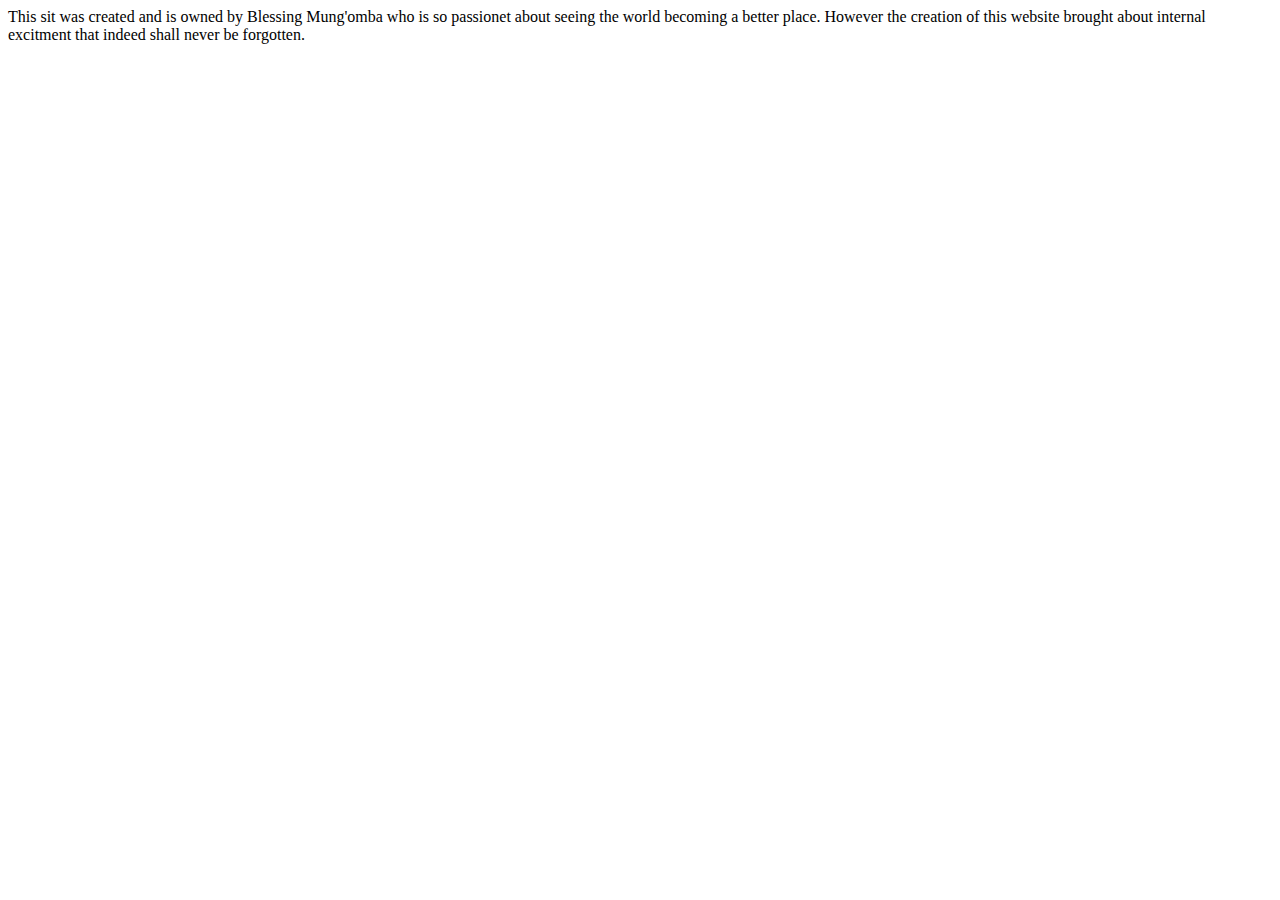
<file: about.html>
<!DOCTYPE html>
<html>
<head>
	<meta name="viewport" content="width=device-width">
	<title>About</title>
</head>
<body>
	<div>This sit was created and is owned by Blessing Mung'omba who is so passionet about seeing the world becoming a 
	better place. However the creation of this website brought about internal excitment that indeed shall never be forgotten.</div>

</body>
</html>
</file>
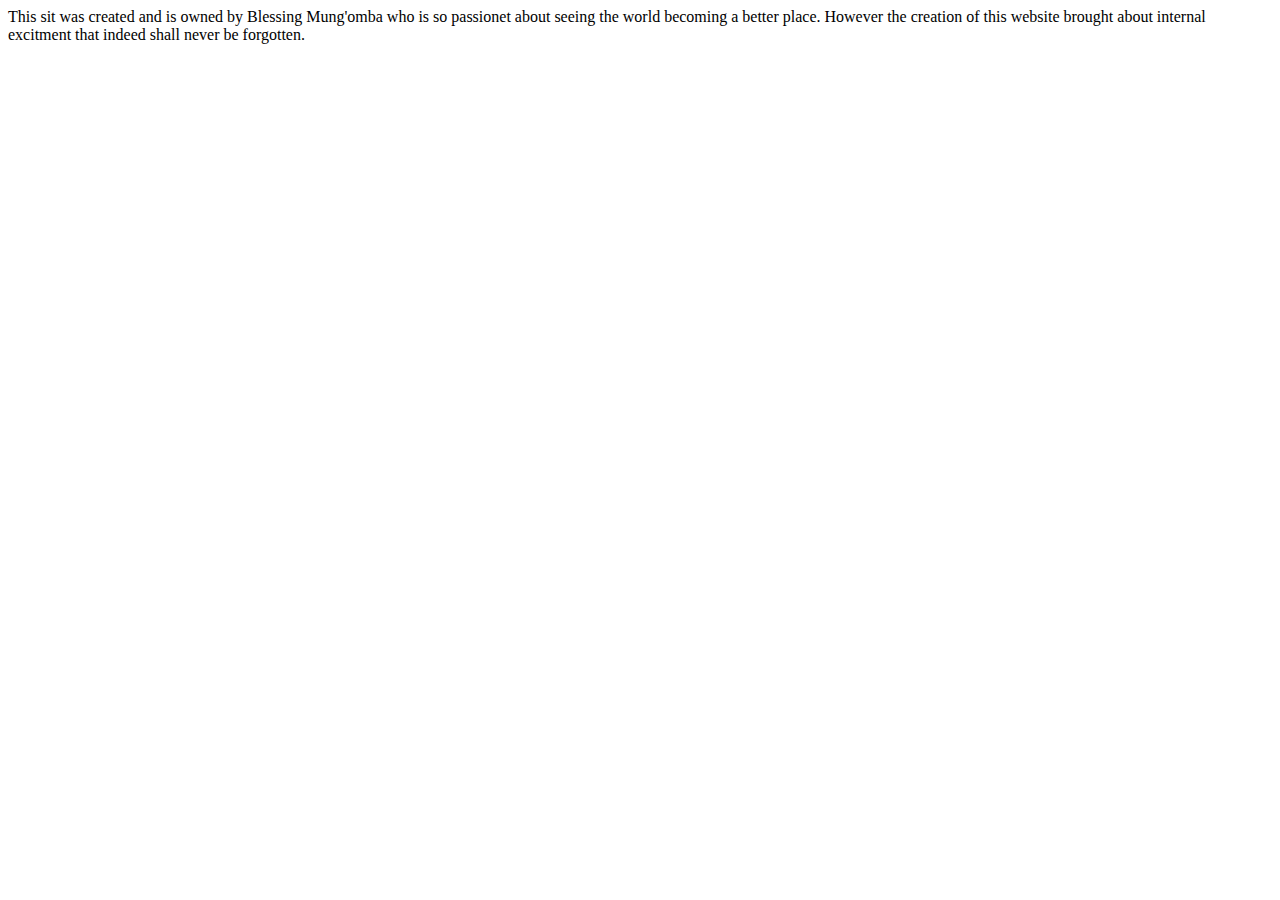
<file: About.html>
<!DOCTYPE html>
<html>
<head>
	<meta name="viewport" content="width=device-width">
	<title>About</title>
</head>
<body>
	<div>This sit was created and is owned by Blessing Mung'omba who is so passionet about seeing the world becoming a 
	better place. However the creation of this website brought about internal excitment that indeed shall never be forgotten.</div>

</body>
</html>
</file>
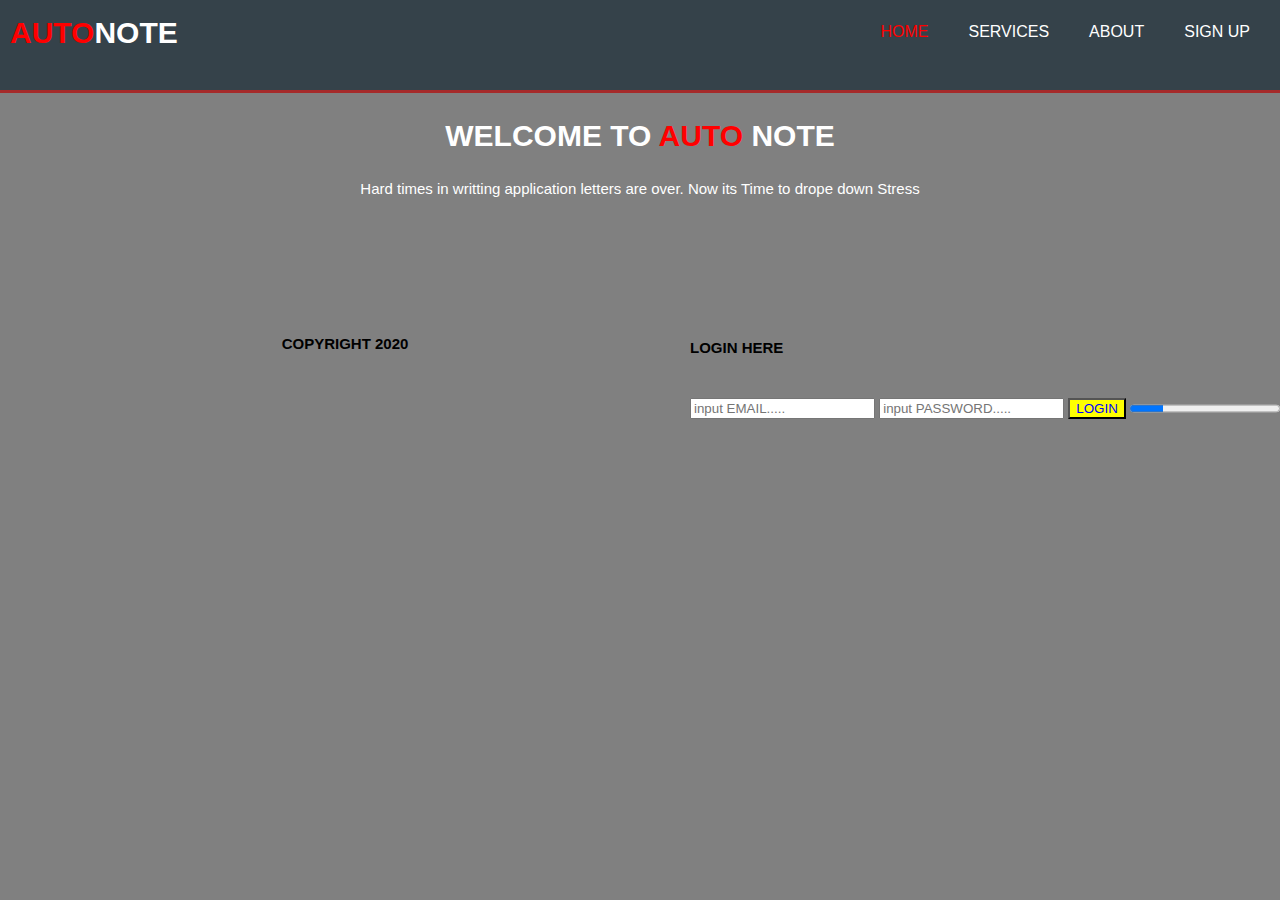
<file: front.html>
<!DOCTYPE html>
<html>
<head>
	<title>HelpWord</title>
    <meta charset="utf-8">
    <meta name="viewport" content="width=device-width">
	<style type="text/css">

	    body{
	    	background-color: grey;
	    	font-family: Arial, Helvetica, Sans-serif;
	    	font-size: 15px;
            line-height: 1.5;
            margin:0px;

	    		    }

		#headercontent{
			background-color: #35424A;
			color: white;
			text-align: left;
			padding: 10px;
			font-size: 16px
			padding-top:30px;
			min-height: 70px;
			border-bottom:brown 3px solid;
		}

		.Kadeko{
			color: red;
		}

		#headercontent a{
			text-decoration: none;
			text-transform: uppercase;
			font-size: 16px;
			color: #ffffff;
		}


		#headercontent ul{
			margin: 0;
			padding: 0;
		}


		#headercontent li{
			float: right;
			display: inline;
			padding: 0 20px 0 20px;
			margin-top: 10px;
		}

		#headercontent h1{
			float: left;
		}
		#headercontent h1{
			margin: 0;
		}

		#section
		{

			background-image: url("file:///C:/Users/INNO%20M/Desktop/HELP%20WORD/autoimg.jpg");
			background-size: 10PX 500PX;
			min-height:200px;
			text-align: center;
			color: white;
			border-top: none;
		}
		.login

		{
			background-color: #35424a;
			background-size: 30px 40px;
			
		}

		.logh
		{
			font-size: 15px;

		}
		.details{
			float: right;
			padding-bottom: 0px;
			line-height: 50px;
			background-color: navy blue;

		}

		.button
		{
			color: blue;
			background-color: yellow;
		
		}

		#footer{
			text-align: center;
			background-color: navy blue;
			alignment-baseline: central;
			
		}
		
		
		



	</style>
</head>
<body>

<header id="headercontent">
	<h1><span class="Kadeko">AUTO</span>NOTE</h1>
	<nav>
		<ul>
		<li><a href="SIGNUP.html">Sign Up</a>
		<li><a href="About.html">About</a>
		<li><a href="Services.html">Services</a>
		<li><a href="Home.html"><spam class="Kadeko">Home</spam></a>
	</ul>
	</nav>
</header>

<div id="section">
<h1 >WELCOME TO <span class="Kadeko">AUTO</span> NOTE</h1>
<p1>Hard times in writting application letters are over. Now its Time to drope down Stress</p1>
</div>
<div class="login">
	<form class="details"> 
	    <h1 class="logh">LOGIN HERE</h1>
		<input type="email" placeholder="input EMAIL.....">
		<input type="PASSWORD" placeholder="input PASSWORD.....">
		<button type="submit" class="button"> LOGIN</button>
		<progress value="22" max="100"></progress>

	</form>
</div>
<footer id="footer">
	<h4>COPYRIGHT 2020</h4>
</footer>
</body>
</html>
</file>
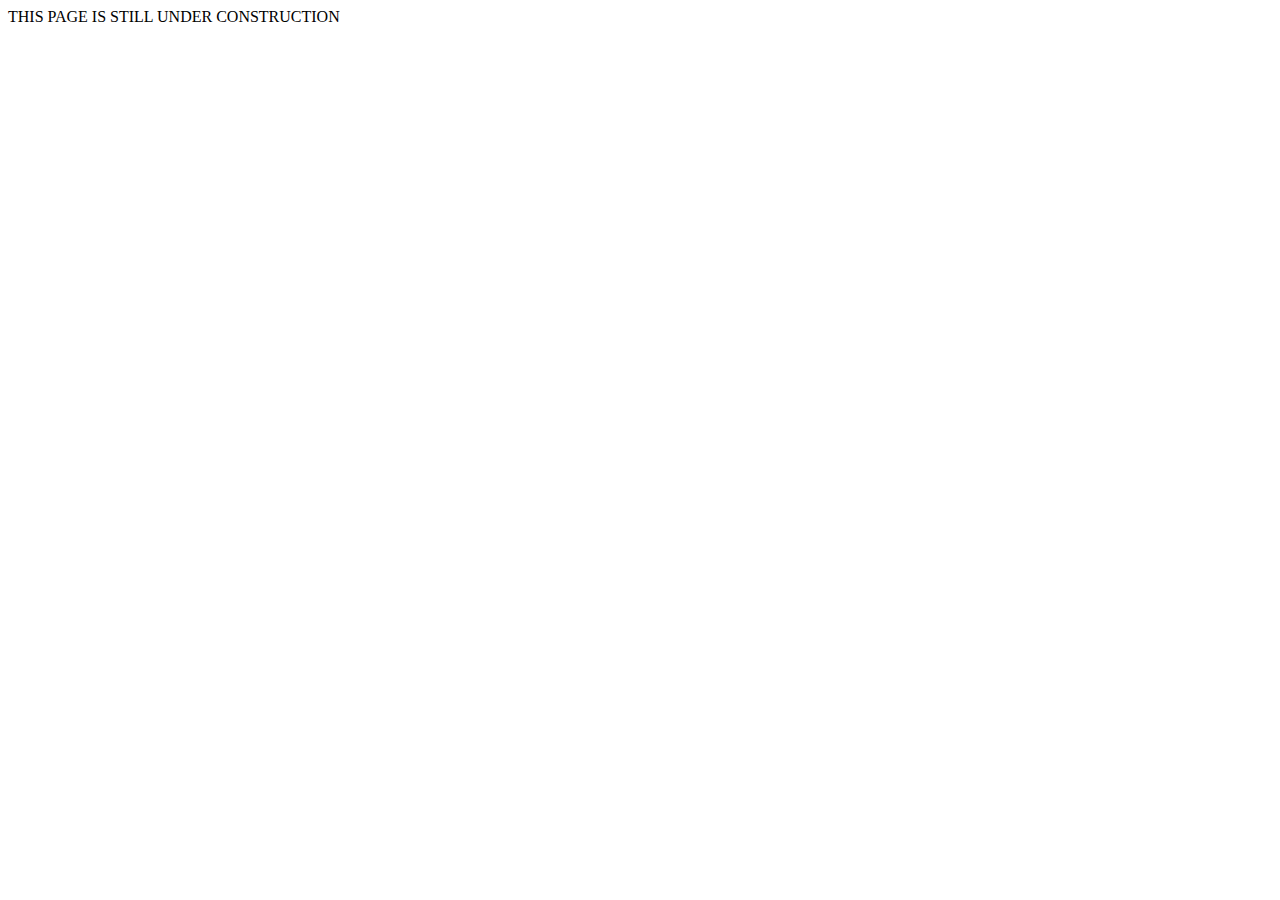
<file: SIGNUP.html>
<!DOCTYPE html>
<html>
<head>
	<title>SIGNUP</title>
	<meta charset="utf-8">
	<meta name="viewport" content="width=device-width">
</head>
<body>
<div>THIS PAGE IS STILL UNDER CONSTRUCTION</div>
</body>
</html>
</file>
